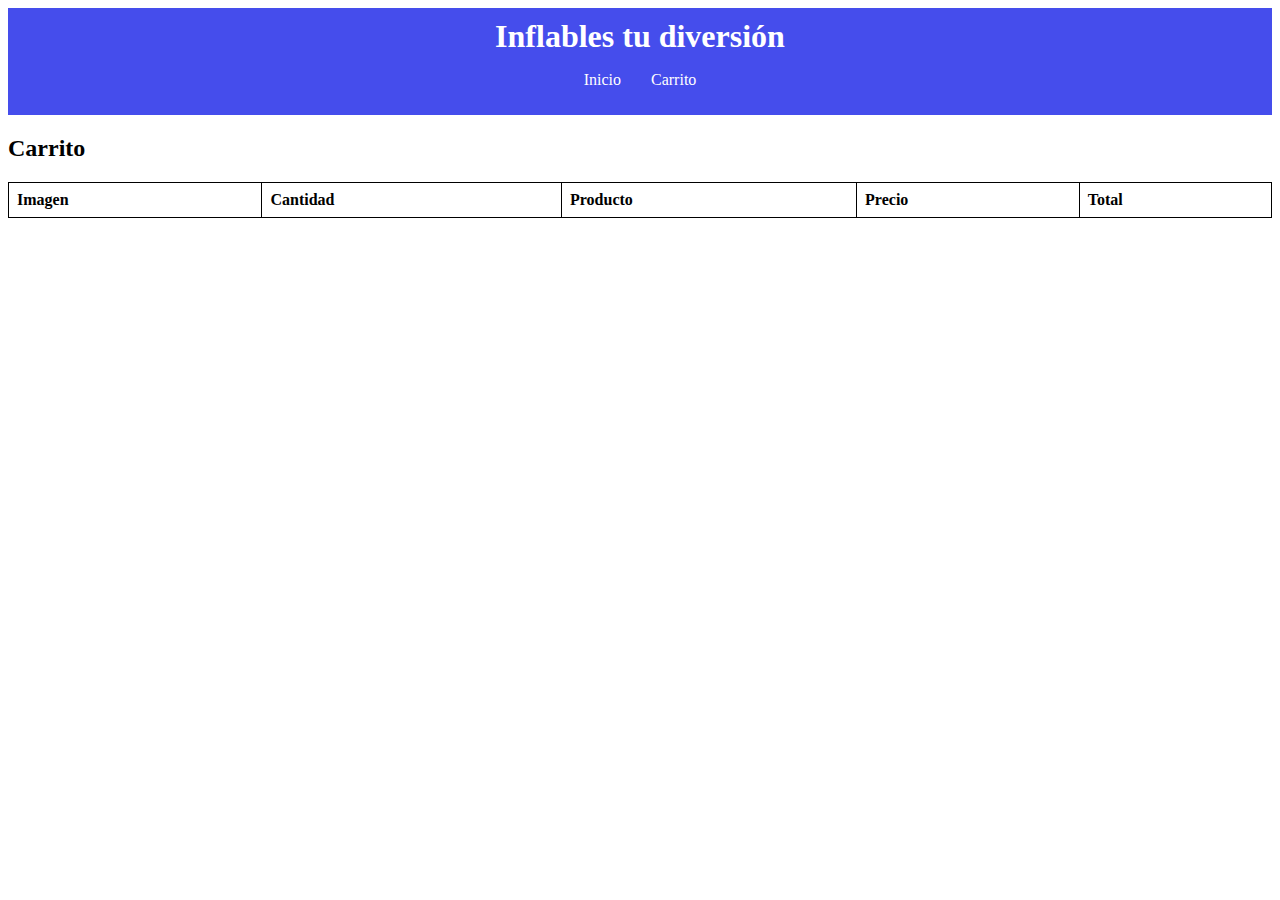
<file: carrito.html>
<!DOCTYPE html>
<html>
<head>
    <meta charset='utf-8'>
    <meta http-equiv='X-UA-Compatible' content='IE=edge'>
    <title>Inflables tu diversión</title>
    <meta name='viewport' content='width=device-width, initial-scale=1'>
    <link rel='stylesheet' type='text/css' media='screen' href='carrito.css'>

</head>
<body>

<header>
    <h1>Inflables tu diversión</h1>
    <nav>
        <ul id="ulmenu">

        </ul>
    </nav>
</header>

<main  id="boxprductos">
    <h2>Carrito</h2>
    <table>
    <thead>
        <tr>
            <th>Imagen</th>
            <th>Cantidad</th>
            <th>Producto</th>
            <th>Precio</th>
            <th>Total</th>
        </tr>
    </thead>
    <tbody id="tablacarrito"></tbody>
</table>
</main>

<footer></footer>


<script src="carrito.js"></script>
</body>
</html>
</file>
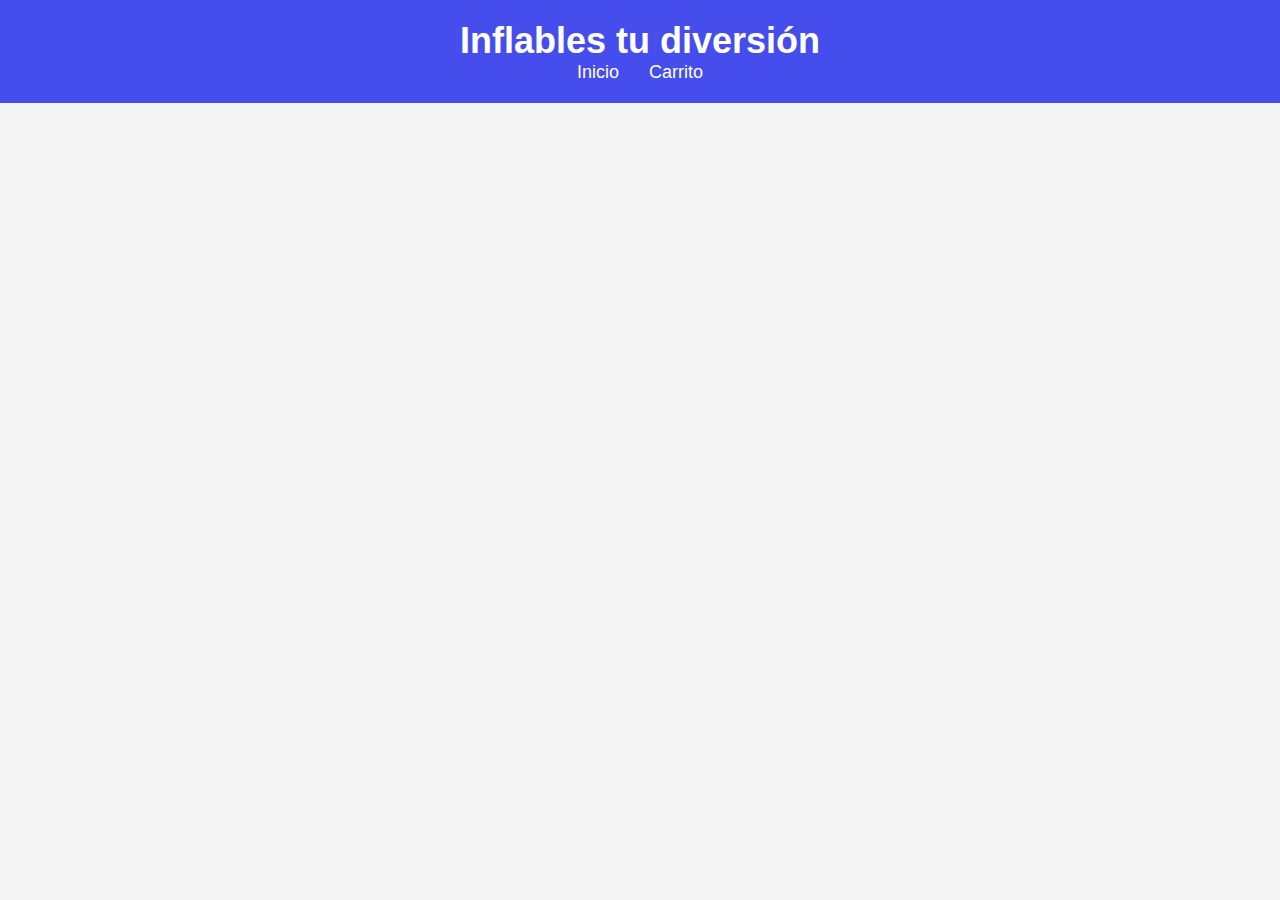
<file: detalle.html>
<!DOCTYPE html>
<html lang="en">
<head>
    <meta charset="UTF-8">
    <meta name="viewport" content="width=device-width, initial-scale=1.0">
    <title>Inflables tu diversión</title>
    <link rel='stylesheet' type='text/css' media='screen' href="detalle.css">

</head>
<body>
    <header>
        <h1>Inflables tu diversión</h1>
        <nav>
            <ul id="ulmenu">

            </ul>
        </nav>
    </header>

    <main>
        <div id="boxprducto">

        </div>
    </main>
    
    <script src="detalle.js"></script>
</body>
</html>
</file>
<file: carrito.css>
table{
    width: 100%;
    border-collapse: collapse; /* Elimina el espacio entre los bordes de las celdas */
}

th{
    text-align: left;
    border: 1px solid black;
    padding: 8px;
}

td{
    border: 1px solid black;
    padding: 8px;
}



header {
    background: #454dec;
    color: white;
    padding: 10px 0;
    text-align: center;
}

h1 {
    margin: 0;
}

nav {
    margin-top: 10px;
}

#ulmenu {
    list-style-type: none;
    padding: 0;
}

#ulmenu li {
    display: inline;
    margin: 0 15px;
}

#ulmenu a {
    color: white;
    text-decoration: none;
}

#ulmenu a:hover {
    text-decoration: underline;
}
</file>
<file: detalle.css>
/* Reset de estilos básicos */
* {
    margin: 0;
    padding: 0;
    box-sizing: border-box;
}

/* Fondo de la página */
body {
    font-family: Arial, sans-serif;
    background-color: #f4f4f4;
    color: #333;
    padding-top: 50px;
}

/* Header */
header {
    background-color: #454dec;
    color: white;
    padding: 20px;
    text-align: center;
    position: fixed;
    top: 0;
    width: 100%;
    z-index: 1000;
}

header h1 {
    font-size: 36px;
}

/* Navegación */
nav ul {
    list-style-type: none;
    padding: 0;
}

nav ul li {
    display: inline-block;
    margin: 0 15px;
}

nav ul li a {
    text-decoration: none;
    color: white;
    font-size: 18px;
    transition: color 0.3s;
}

nav ul li a:hover {
    color: #f39c12;
}


#boxprducto {
    background-color: white;
    border: 1px solid #ddd;
    border-radius: 8px;
    overflow: hidden;
    box-shadow: rgba(0, 0, 0, 0.1);
    text-align: center;
    padding: 20px;
}


/* Imagenes de productos */
#boxprducto img {
    max-width: 20%;
    height: auto;
    border-radius: 8px;
}

/* Nombre y precio de los productos */
#boxprducto h3 {
    font-size: 20px;
    margin-top: 15px;
    color: #333;
}

#boxprducto p {
    font-size: 18px;
    color: #e74c3c;
    font-weight: bold;
    margin: 15px 0;
}

/* Botón de detalles */
#boxprducto button {
    background-color: #454dec;
    color: white;
    padding: 10px 20px;
    font-size: 16px;
    border: none;
    border-radius: 5px;
    cursor: pointer;
    transition: background-color 0.3s;
}

#boxprducto button:hover {
    background-color: #f39c12;
}

#contar {
    display: flex; /* Organiza los elementos en una fila */
    align-items: center; /* Centra verticalmente */
    justify-content: center; /* Centra horizontalmente */
    gap: 10px; /* Espacio entre los elementos */
}
</file>
